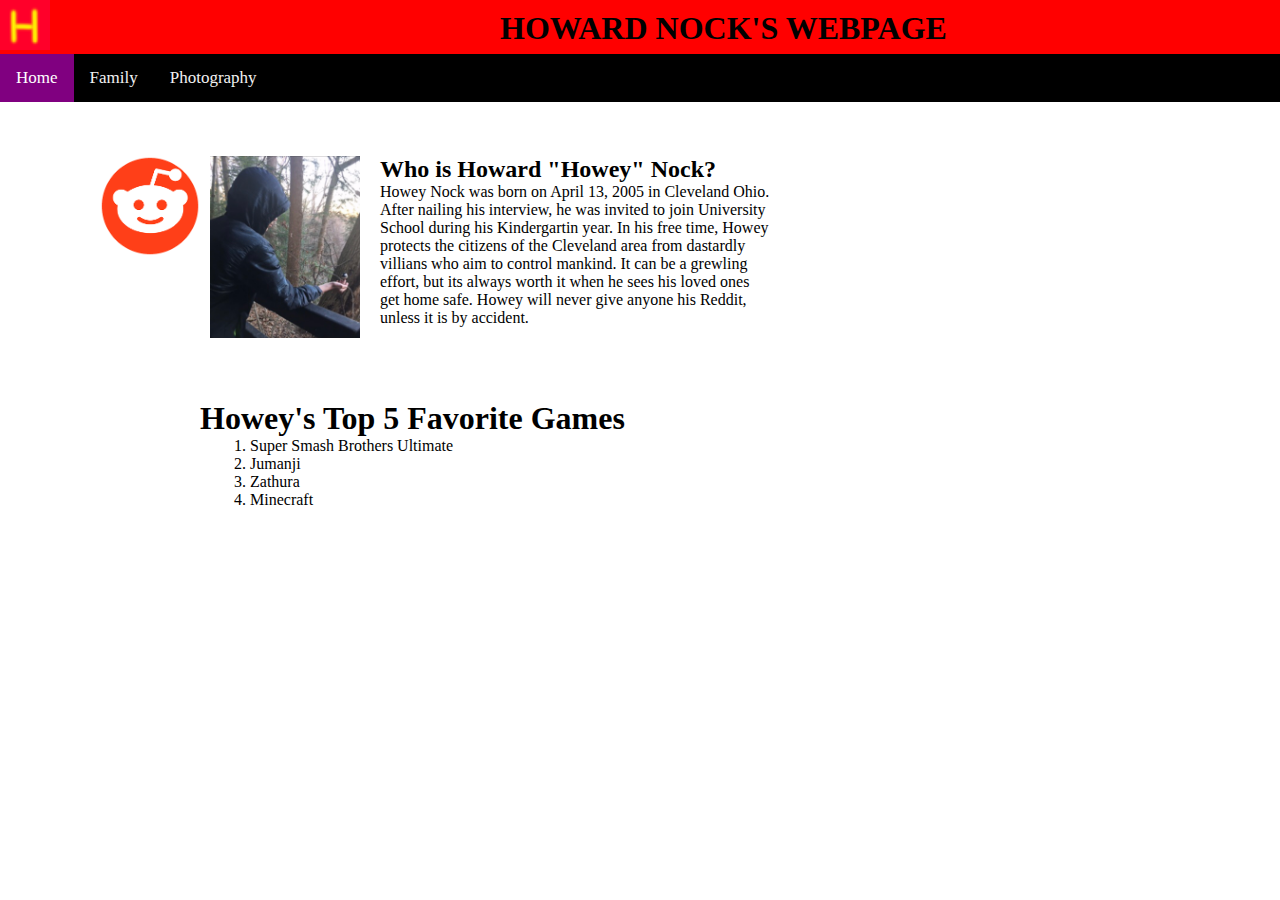
<file: index.html>
<!DOCTYPE html>
<html lang="en">

<head>
    <link rel="stylesheet" type="text/css" href="css/style.css">
    <meta charset="UTF-8">
    <title>Home Page</title>
</head>

<body>
    <div class="top-banner">
        <a href="index.html">
            <img src="assets/HoweyLogo.png" alt="My Logo" width="50">
        </a>
    </div>

    <div style="padding-left: 500px" class="website-title">
        <h1>HOWARD NOCK'S WEBPAGE</h1>
    </div>

    <div class="topnav">
        <a class="active" href="#home">Home</a>
        <a href="family.html">Family</a>
        <a href="photography.html">Photography</a>
    </div>

    <br>
    <br>
    <br>

    <div style="padding-left: 100px" class="reddit-logo">
        <a href="https://www.reddit.com/" target="_blank">
            <!--Lol, I'm not giving anyone my reddit-->
            <img src="assets/reddit-logo.png" alt="Follow me on Reddit" width="100">
        </a>
    </div>

    <div style="padding-left: 10px" class="howey-photo-bird">
        <a href="assets/howey-bird.jpg">
            <img src="assets/howey-bird.jpg" alt="Howey with Bird" width="150">
        </a>
    </div>


    <div class="life-description">
        <h2>Who is Howard "Howey" Nock?</h2>
        <p>Howey Nock was born on April 13, 2005 in Cleveland Ohio. </p>
        <p>After nailing his interview, he was invited to join University</p>
        <p>School during his Kindergartin year. In his free time, Howey</p>
        <p>protects the citizens of the Cleveland area from dastardly</p>
        <p>villians who aim to control mankind. It can be a grewling</p>
        <p>effort, but its always worth it when he sees his loved ones</p>
        <p>get home safe. Howey will never give anyone his Reddit,</p>
        <p>unless it is by accident.</p>
    </div>

    <br>
    <br>
    <br>

    <div style="padding-left: 200px" class="favorite-games">
        <h1>Howey's Top 5 Favorite Games</h1>
        <div style="padding-left: 50px" class="list-items">
            <ol>
                <li>Super Smash Brothers Ultimate</li>
                <li>Jumanji</li>
                <li>Zathura</li>
                <li>Minecraft</li>
            </ol>
        </div>

    </div>



</body>


</html>
</file>
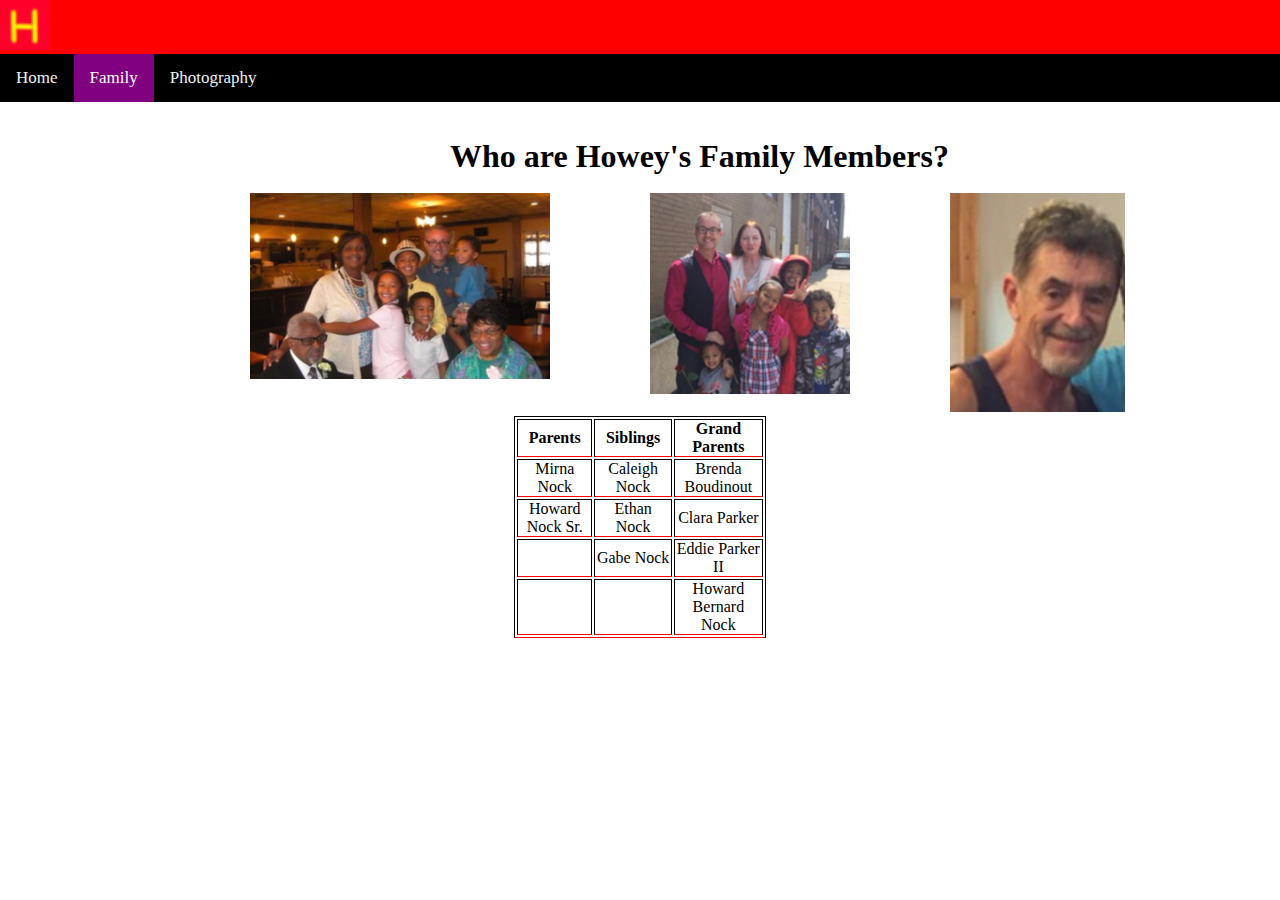
<file: family.html>
<!DOCTYPE html>
<html lang="en">

<head>
    <link rel="stylesheet" type="text/css" href="css/style.css">
    <meta charset="UTF-8">
    <title>Howey's Family</title>
</head>

<body>
    <div class="top-banner">
        <a href="index.html">
            <img src="assets/HoweyLogo.png" alt="My Logo" width="50">
        </a>
    </div>
    <div class="topnav">
        <a href="index.html">Home</a>
        <a class="active" href="family.html">Family</a>
        <a href="photography.html">Photography</a>

    </div>
    <br>
    <br>
    <div class="title">
        <h1 style="padding-left: 450px;" ;>Who are Howey's Family Members?</h1>
    </div>
    <br>
    <div style="padding-left: 250px" class="family-photo">
        <a href="assets/family-photo.jpg">
            <img src="assets/family-photo.jpg" alt="My Family" width="300">
        </a>
    </div>

    <div style="padding-left: 100px" class="family-photo-2">
        <a href="assets/family-photo-2.jpg">
            <img src="assets/family-photo-2.jpg" alt="My Family" width="200">
        </a>
    </div>

    <div style="padding-left: 100px" class="papa-nock">
        <a href="assets/papa-nock.jpg">
            <img src="assets/papa-nock.jpg" alt="My Family" width="175">
        </a>
    </div>
    <br>
    <br>
    <br>
    <div class="table">
        <table>
            <thead>
                <tr>
                    <th>Parents</th>
                    <th>Siblings</th>
                    <th>Grand Parents</th>
                </tr>
            </thead>
            <tbody>
                <tr>
                    <td>Mirna Nock</td>
                    <td>Caleigh Nock</td>
                    <td>Brenda Boudinout</td>
                </tr>

            </tbody>
            <tbody>
                <tr>
                    <td>Howard Nock Sr.</td>
                    <td>Ethan Nock</td>
                    <td>Clara Parker</td>
                </tr>

            </tbody>
            <tbody>
                <tr>
                    <td></td>
                    <td>Gabe Nock</td>
                    <td>Eddie Parker II</td>
                </tr>

            </tbody>
            <tbody>
                <tr>
                    <td></td>
                    <td></td>
                    <td>Howard Bernard Nock</td>
                </tr>

            </tbody>
        </table>
    </div>

    <br>
    <br>




</body>


</html>
</file>
<file: css/style.css>
* {
    margin:0;
    padding: 0;
}

body {
    background-color: white;
}

.life-description{
    float: left;
    padding-left: 20px;
}

.reddit-logo{
   float: left;
}

.howey-photo-bird{
    float: left;
}


.favorite-games{
    clear: both;
    position: absolute;
    top:400px;
    left:100px: 
}




.table, th, td {
    border: 1px solid black;
    width: 250px;
    text-align: center;
    margin-left: auto;
    margin-right: auto;
    clear: both;
    border-bottom-color:red;
    
   

  } 

.howey-photo{
    opacity: 50%;
    float: left;
}

.howey-photo-bird-2 {
    float: left;

}
.howey-flower-photo{
    float: left;
}


.family-photo{
    float:left
}

.family-photo-2{
    float: left;
}

.papa-nock{
    float: left;
}




.topnav {
    background-color: rgb(0, 0, 0);
    overflow: hidden;
  }
  
  /* Style the links inside the navigation bar */
  .topnav a {
    float: left;
    color: #f2f2f2;
    text-align: center;
    padding: 14px 16px;
    text-decoration: none;
    font-size: 17px;

  }
  
  /* Change the color of links on hover */
  .topnav a:hover {
    background-color: #ddd;
    color: black;
  }
  
  /* Add a color to the active/current link */
  .topnav a.active {
    background-color: purple;
    color: white;
  }




.top-banner {
    background-color:red;
}


.website-title{
    position: absolute;
    top:10px;
    left:100px: 

    
}
</file>
